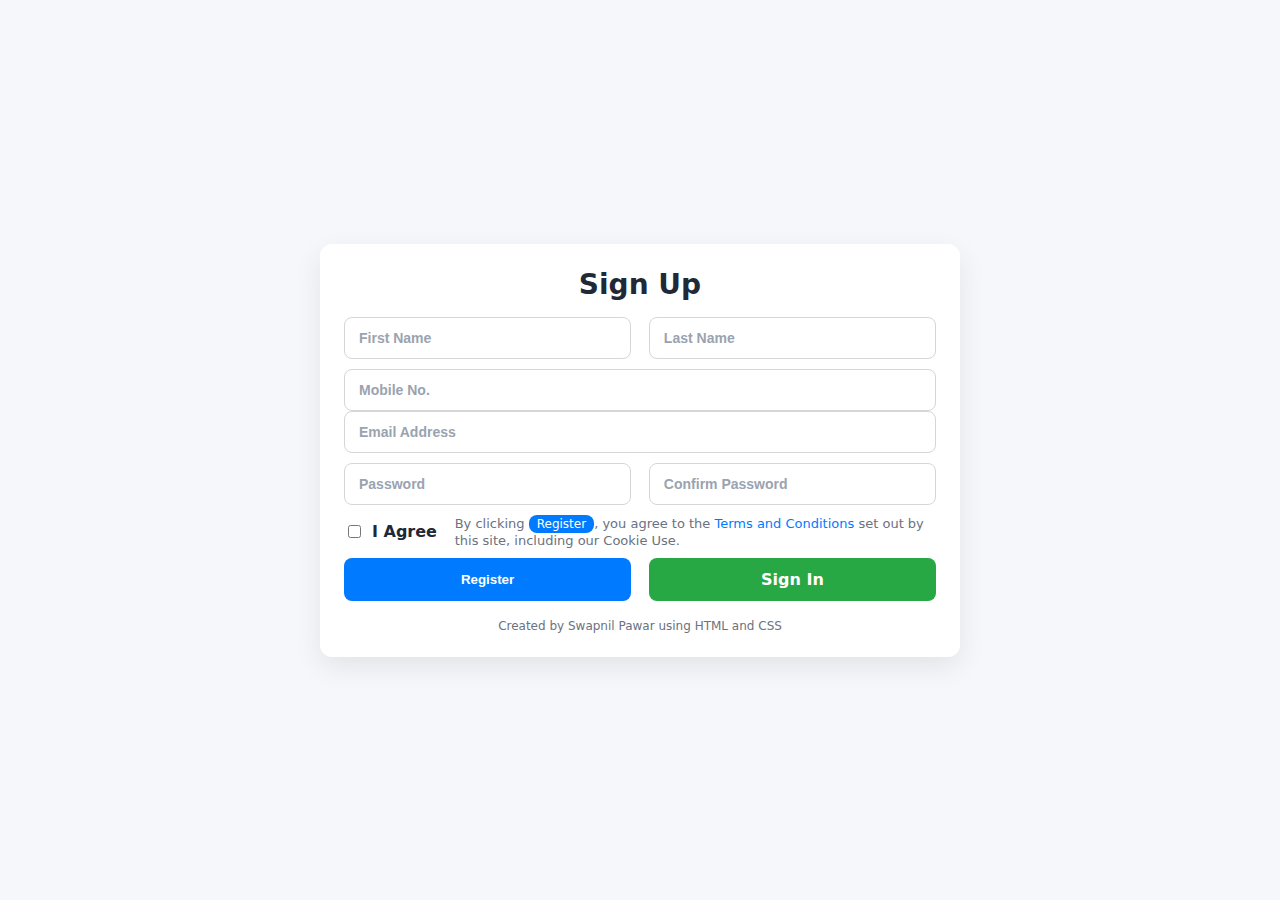
<file: HW1/index.html>
<!DOCTYPE html>
<html lang="en">
<head>
  <meta charset="UTF-8" />
  <meta name="viewport" content="width=device-width, initial-scale=1" />
  <title>Sign Up</title>
  <link rel="stylesheet" href="style.css" />
</head>
<body>
  <main class="card">
    <h1 class="title">Sign Up</h1>

    <form class="form" action="success.html" method="get">
      <div class="row">
        <input class="field" type="text" name="first_name" placeholder="First Name" required />
        <input class="field" type="text" name="last_name" placeholder="Last Name" required />
      </div>

      <input class="field" type="tel" name="mobile" placeholder="Mobile No." required />
      <input class="field" type="email" name="email" placeholder="Email Address" required />

      <div class="row">
        <input class="field" type="password" name="password" placeholder="Password" required />
        <input class="field" type="password" name="confirm_password" placeholder="Confirm Password" required />
      </div>

      <div class="row agree-line">
        <label class="agree">
          <input type="checkbox" name="agree" required />
          <strong>I Agree</strong>
        </label>
        <p class="terms">
          By clicking <span class="pill">Register</span>, you agree to the
          <a href="#" aria-label="Terms and Conditions">Terms and Conditions</a>
          set out by this site, including our Cookie Use.
        </p>
      </div>

      <div class="row">
        <button class="btn btn-primary" type="submit">Register</button>
        <a class="btn btn-success" href="signin.html">Sign In</a>
      </div>
    </form>

    <footer class="footer">Created by Swapnil Pawar using HTML and CSS</footer>
  </main>
</body>
</html>
</file>
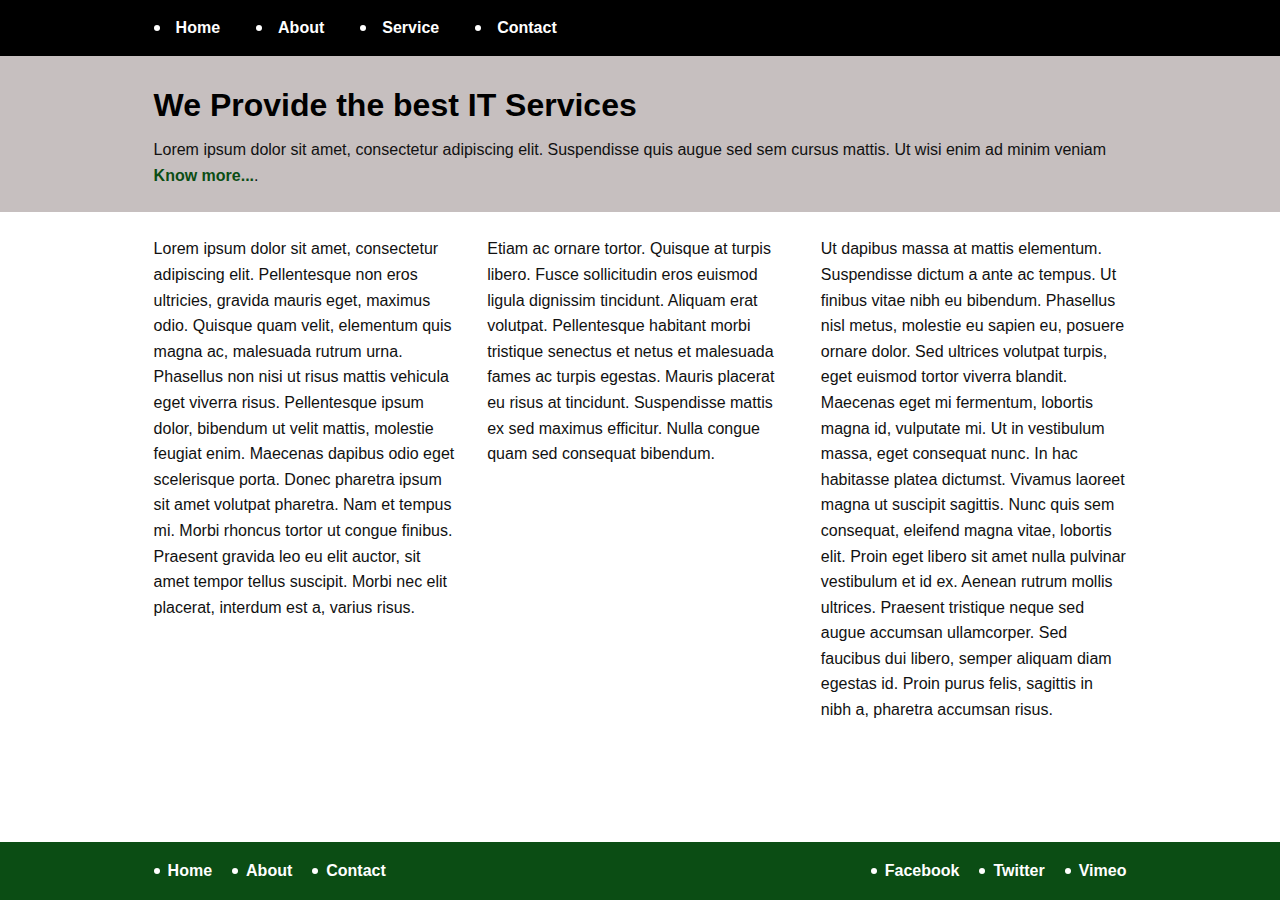
<file: HW2/index.html>
<!DOCTYPE html>
<html lang="en">
<head>
  <meta charset="UTF-8" />
  <meta name="viewport" content="width=device-width, initial-scale=1" />
  <title>CSS Assignment</title>
  <link rel="stylesheet" href="style.css" />
</head>
<body>
  <nav class="site-nav">
    <ul class="nav">
      <li><a href="#">Home</a></li>
      <li><a href="#">About</a></li>
      <li><a href="#">Service</a></li>
      <li><a href="#">Contact</a></li>
    </ul>
  </nav>

  <main class="content" role="main">
    <section class="hero">
      <h1>We Provide the best IT Services</h1>
      <p>
        Lorem ipsum dolor sit amet, consectetur adipiscing elit. Suspendisse quis augue sed sem cursus mattis.
        Ut wisi enim ad minim veniam <a href="#">Know more...</a>.
      </p>
    </section>

    <section class="columns">
      <div class="col">
        <p>
          Lorem ipsum dolor sit amet, consectetur adipiscing elit. Pellentesque non eros ultricies, gravida mauris eget, maximus odio.
          Quisque quam velit, elementum quis magna ac, malesuada rutrum urna. Phasellus non nisi ut risus mattis vehicula eget viverra risus.
          Pellentesque ipsum dolor, bibendum ut velit mattis, molestie feugiat enim. Maecenas dapibus odio eget scelerisque porta. Donec pharetra
          ipsum sit amet volutpat pharetra. Nam et tempus mi. Morbi rhoncus tortor ut congue finibus. Praesent gravida leo eu elit auctor, sit amet
          tempor tellus suscipit. Morbi nec elit placerat, interdum est a, varius risus.
        </p>
      </div>
      <div class="col">
        <p>
          Etiam ac ornare tortor. Quisque at turpis libero. Fusce sollicitudin eros euismod ligula dignissim tincidunt. Aliquam erat volutpat.
          Pellentesque habitant morbi tristique senectus et netus et malesuada fames ac turpis egestas. Mauris placerat eu risus at tincidunt.
          Suspendisse mattis ex sed maximus efficitur. Nulla congue quam sed consequat bibendum.
        </p>
      </div>
      <div class="col">
        <p>
          Ut dapibus massa at mattis elementum. Suspendisse dictum a ante ac tempus. Ut finibus vitae nibh eu bibendum. Phasellus nisl metus,
          molestie eu sapien eu, posuere ornare dolor. Sed ultrices volutpat turpis, eget euismod tortor viverra blandit. Maecenas eget mi fermentum,
          lobortis magna id, vulputate mi. Ut in vestibulum massa, eget consequat nunc. In hac habitasse platea dictumst. Vivamus laoreet magna ut
          suscipit sagittis. Nunc quis sem consequat, eleifend magna vitae, lobortis elit. Proin eget libero sit amet nulla pulvinar vestibulum et id ex.
          Aenean rutrum mollis ultrices. Praesent tristique neque sed augue accumsan ullamcorper. Sed faucibus dui libero, semper aliquam diam egestas id.
          Proin purus felis, sagittis in nibh a, pharetra accumsan risus.
        </p>
      </div>
    </section>
  </main>

  <footer class="site-footer">
    <div class="footer-wrap">
      <ul class="footer-links">
        <li><a href="#">Home</a></li>
        <li><a href="#">About</a></li>
        <li><a href="#">Contact</a></li>
      </ul>

      <ul class="footer-social">
        <li><a href="#">Facebook</a></li>
        <li><a href="#">Twitter</a></li>
        <li><a href="#">Vimeo</a></li>
      </ul>
    </div>
  </footer>
</body>
</html>
</file>
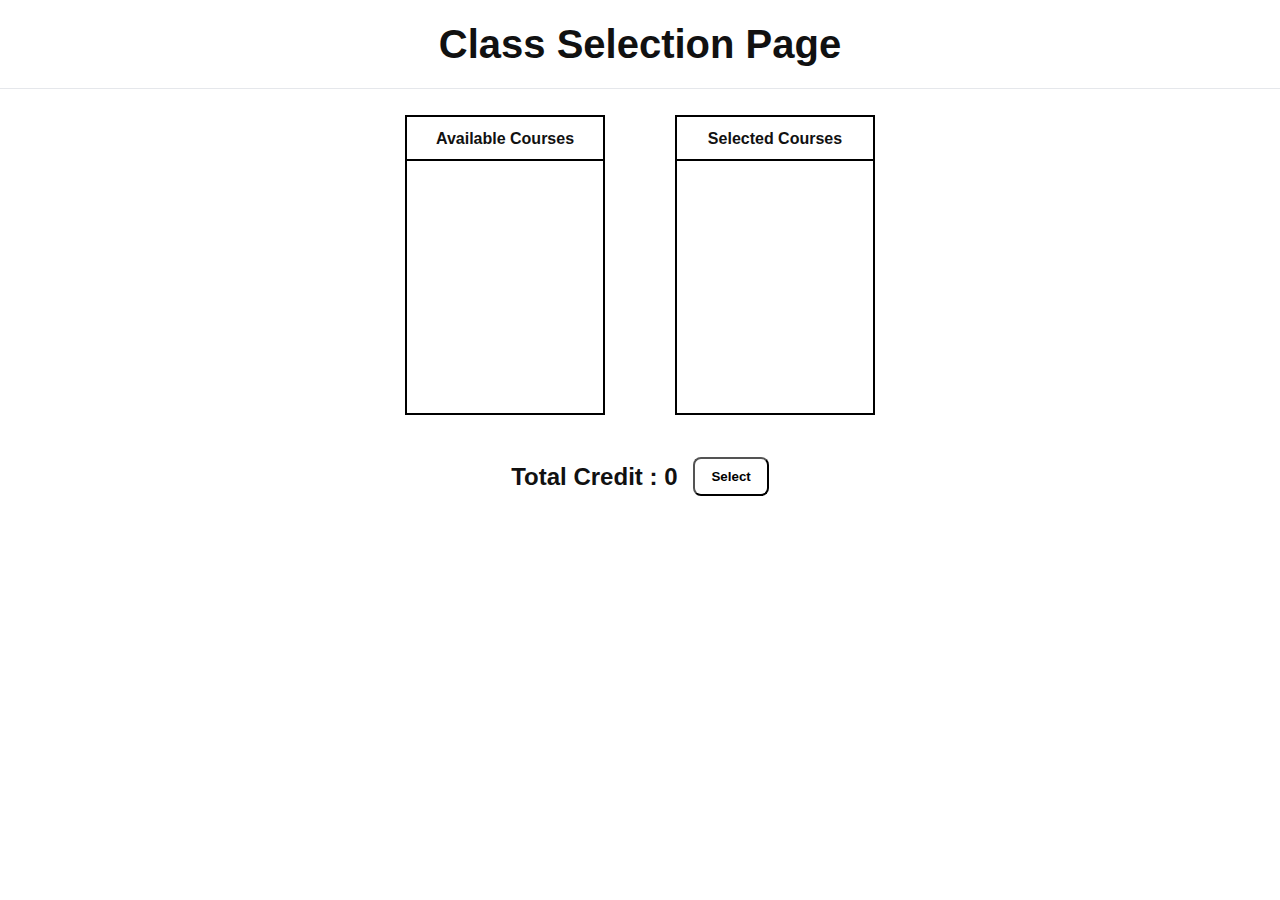
<file: Project/index.html>
<!DOCTYPE html>
<html lang="en">
<head>
    <meta charset="UTF-8" />
    <meta name="viewport" content="width=device-width,initial-scale=1" />
    <title>Class Selection Page</title>
    <link rel="stylesheet" href="./styles.css" />
</head>
<body>
    <header class="page-header">
        <h1>Class Selection Page</h1>
    </header>

    <main id="app" class="page">
        <section class="bucket">
            <div class="bucket__title">Available Courses</div>
            <div id="available" class="bucket__list" aria-live="polite"></div>
        </section>

        <section class="bucket">
            <div class="bucket__title">Selected Courses</div>
            <div id="chosen" class="bucket__list" aria-live="polite"></div>
        </section>
    </main>

    <section class="bar">
        <div class="counter">Total Credit : <span id="creditTotal">0</span></div>
        <button id="btnSelect" class="btn">Select</button>
    </section>

    <script src="./app.js" defer></script>
</body>
</html>
</file>
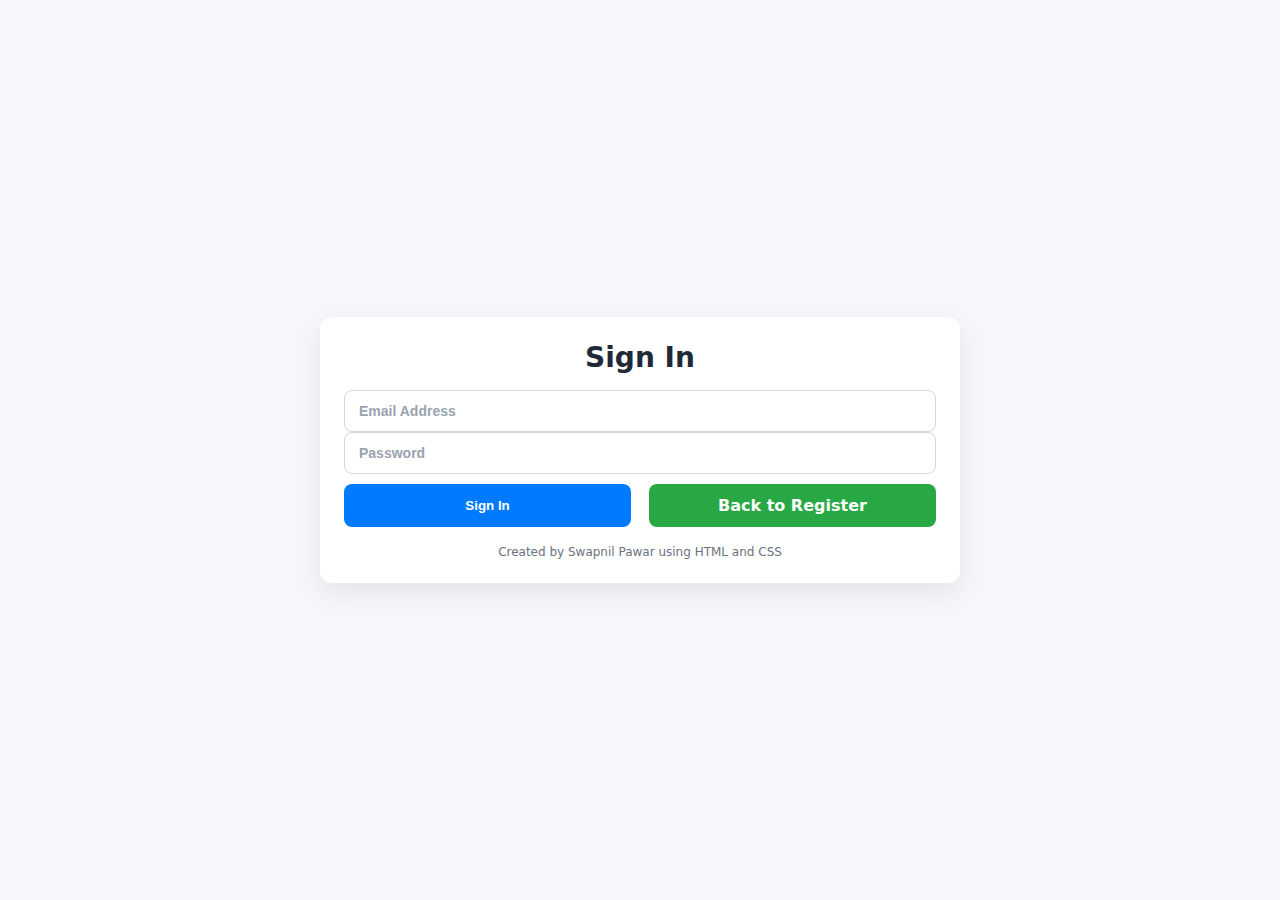
<file: HW1/signin.html>
<!DOCTYPE html>
<html lang="en">
<head>
  <meta charset="UTF-8" />
  <meta name="viewport" content="width=device-width, initial-scale=1" />
  <title>Sign In</title>
  <link rel="stylesheet" href="style.css" />
</head>
<body>
  <main class="card">
    <h1 class="title">Sign In</h1>

    <form class="form" action="signin_success.html" method="get">
      <input class="field" type="email" name="email" placeholder="Email Address" required />
      <input class="field" type="password" name="password" placeholder="Password" required />

      <div class="row">
        <button class="btn btn-primary" type="submit">Sign In</button>
        <a class="btn btn-success" href="index.html">Back to Register</a>
      </div>
    </form>

    <footer class="footer">Created by Swapnil Pawar using HTML and CSS</footer>
  </main>
</body>
</html>
</file>
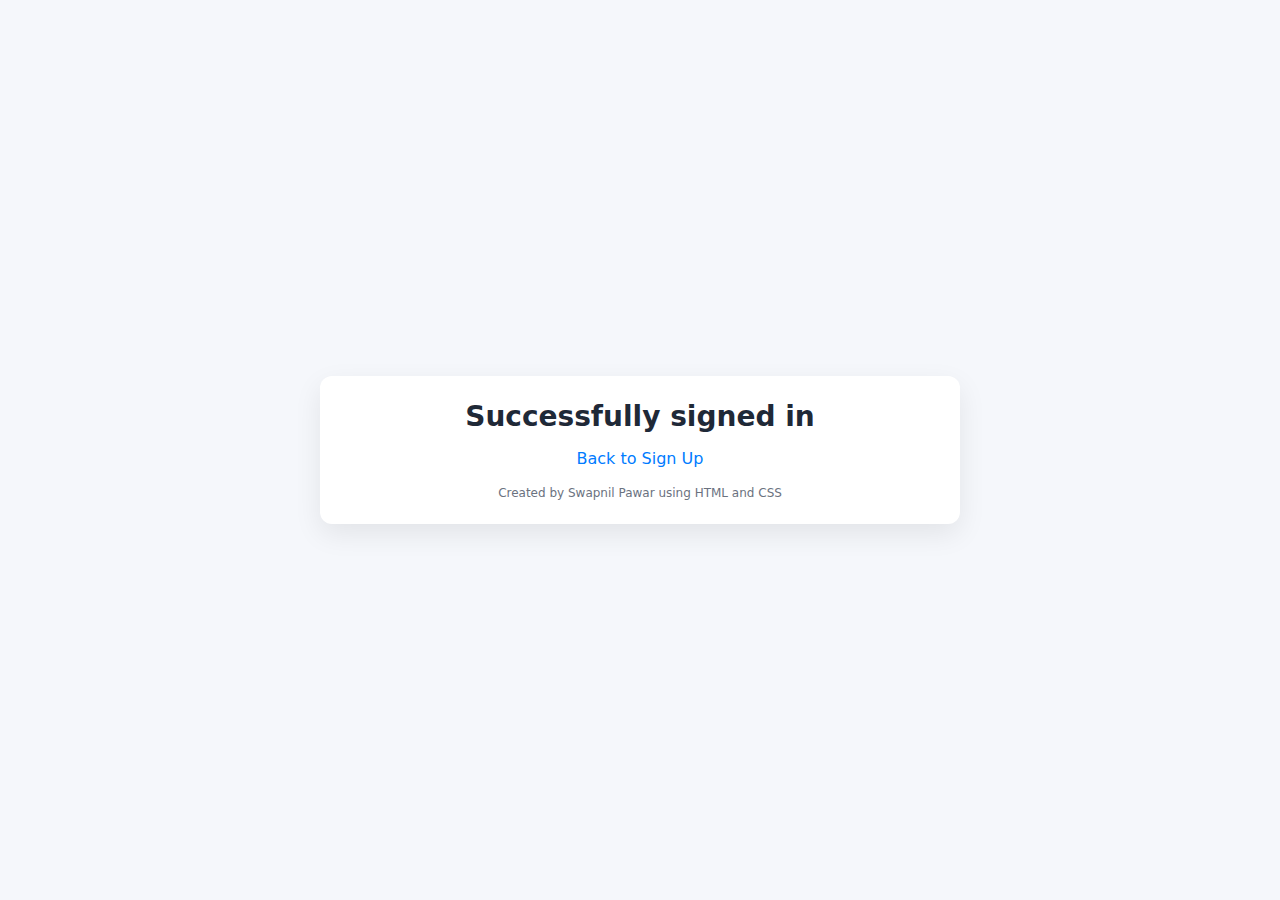
<file: HW1/signin_success.html>
<!DOCTYPE html>
<html lang="en">
<head>
  <meta charset="UTF-8" />
  <meta name="viewport" content="width=device-width, initial-scale=1" />
  <title>Signed In</title>
  <link rel="stylesheet" href="style.css" />
</head>
<body>
  <main class="card center-msg">
    <h1 class="title">Successfully signed in</h1>
    <p class="hint"><a href="index.html">Back to Sign Up</a></p>
    <footer class="footer">Created by Swapnil Pawar using HTML and CSS</footer>
  </main>
</body>
</html>
</file>
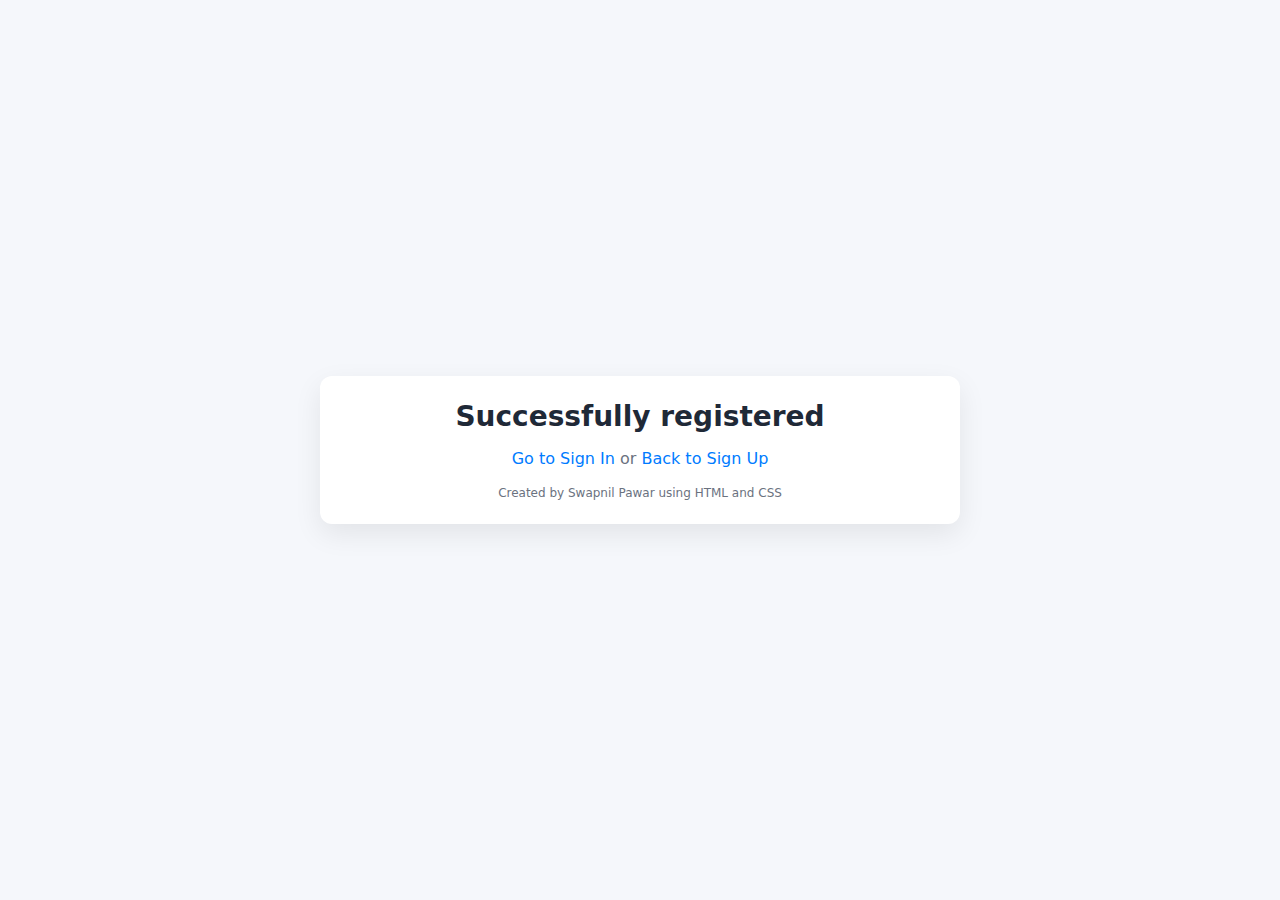
<file: HW1/success.html>
<!DOCTYPE html>
<html lang="en">
<head>
  <meta charset="UTF-8" />
  <meta name="viewport" content="width=device-width, initial-scale=1" />
  <title>Registered</title>
  <link rel="stylesheet" href="style.css" />
</head>
<body>
  <main class="card center-msg">
    <h1 class="title">Successfully registered</h1>
    <p class="hint"><a href="signin.html">Go to Sign In</a> or <a href="index.html">Back to Sign Up</a></p>
    <footer class="footer">Created by Swapnil Pawar using HTML and CSS</footer>
  </main>
</body>
</html>
</file>
<file: HW1/style.css>
:root {
  --blue: #007bff;
  --blue-dark: #0069d9;
  --green: #28a745;
  --green-dark: #218838;
  --border: #d6d6d6;
  --text: #1f2937;
  --muted: #6b7280;
  --shadow: 0 10px 28px rgba(0,0,0,.08);
  --radius: 12px;
}

* { box-sizing: border-box; }
html, body { height: 100%; }
body {
  margin: 0;
  font-family: system-ui, -apple-system, Segoe UI, Roboto, Arial, sans-serif;
  background: #f5f7fb;
  display: grid;
  place-items: center;
  padding: 24px;
  color: var(--text);
}

.card {
  width: 100%;
  max-width: 640px;
  background: #fff;
  padding: 24px;
  border-radius: var(--radius);
  box-shadow: var(--shadow);
}

.title {
  margin: 0 0 16px;
  text-align: center;
  font-size: 28px;
  font-weight: 700;
}

.form { width: 100%; }

.row {
  display: flex;
  gap: 3%;
  margin: 10px 0;
}

.field {
  width: 100%;
  padding: 12px 14px;
  border: 1px solid var(--border);
  border-radius: 8px;
  outline: none;
  font-size: 14px;
}

.field::placeholder { color: #9aa3af; font-weight: 600; }
.field:focus {
  border-color: var(--blue);
  box-shadow: 0 0 0 3px rgba(0,123,255,.15);
}

.row .field { width: 48.5%; }

.agree-line {
  align-items: center;
}

.agree {
  display: inline-flex;
  align-items: center;
  gap: 8px;
  white-space: nowrap;
}

.terms {
  margin: 0;
  font-size: 13px;
  color: var(--muted);
}

.terms a {
  color: var(--blue);
  text-decoration: none;
}
.terms a:hover { text-decoration: underline; }

.pill {
  display: inline-block;
  padding: 2px 8px;
  background: var(--blue);
  color: #fff;
  border-radius: 8px;
  font-size: 12px;
}

.btn {
  appearance: none;
  -webkit-appearance: none;
  border: none;
  border-radius: 8px;
  padding: 12px 16px;
  font-weight: 700;
  text-align: center;
  text-decoration: none;
  cursor: pointer;
  width: 48.5%;
}

.btn-primary { background: var(--blue); color: #fff; }
.btn-primary:hover { background: var(--blue-dark); }

.btn-success { background: var(--green); color: #fff; }
.btn-success:hover { background: var(--green-dark); }

.footer {
  margin-top: 18px;
  text-align: center;
  font-size: 12px;
  color: var(--muted);
}

.center-msg { text-align: center; }
.hint { color: var(--muted); }
.hint a { color: var(--blue); text-decoration: none; }
.hint a:hover { text-decoration: underline; }

@media (max-width: 520px) {
  .row { flex-direction: column; gap: 10px; }
  .row .field, .btn { width: 100%; }
}
</file>
<file: HW2/style.css>
:root{
  --green:#0b4d14;
  --black:#000;
  --gray:#c6bfbf;
  --nav-height:56px;
}

*{box-sizing:border-box}
html,body{height:100%}
body{
  margin:0;
  font-family:Arial, Helvetica, sans-serif;
  color:#111;
  background:#fff;
  line-height:1.6
}

.site-nav{
  position:fixed;
  top:0;left:0;right:0;
  height:var(--nav-height);
  background:var(--black);
  display:flex;
  align-items:center;
  z-index:1000
}
.nav{
  list-style:none;
  display:flex;
  gap:28px;
  margin:16px 0;
  padding:0 12%;
}
.nav li{
  position:relative;
  padding-left:14px;
  line-height:1.6
}
.nav li::before{
  content:"";
  position:absolute;
  left:0;top:50%;
  width:6px;height:6px;
  background:#fff;
  border-radius:50%;
  transform:translateY(-50%)
}
.nav a{
  color:#fff;
  text-decoration:none;
  font-weight:600;
  padding:6px 8px;
  display:inline-block
}
.nav a:hover{text-decoration:underline}

.content{padding:0 0 110px}

.hero{
  background:var(--gray);
  padding:calc(24px + var(--nav-height)) 12% 24px;
  margin:0
}
.hero h1{margin:0 0 6px 0;color:#000}
.hero p{margin:0}
.hero a{color:var(--green);text-decoration:none;font-weight:600}
.hero a:hover{text-decoration:underline}

.columns{
  display:flex;
  gap:28px;
  padding:0 12%;
  margin-top:24px
}
.col{flex:1 1 0}
p{margin:0 0 16px 0}

.content ul{margin:16px 0;padding-left:20px}
.content li{line-height:1.6;margin:0 0 8px 0}

.site-footer{
  position:fixed;
  bottom:0;left:0;right:0;
  background:var(--green);
  color:#fff;
  z-index:1000
}
.footer-wrap{
  display:flex;
  justify-content:space-between;
  align-items:center;
  gap:24px;
  padding:0 12%
}
.site-footer ul{
  list-style:none;
  display:flex;
  gap:20px;
  margin:16px 0;
  padding:0
}
.site-footer li{
  position:relative;
  padding-left:14px;
  line-height:1.6
}
.site-footer li::before{
  content:"";
  position:absolute;
  left:0;top:50%;
  width:6px;height:6px;
  background:#fff;
  border-radius:50%;
  transform:translateY(-50%)
}
.site-footer a{color:#fff;text-decoration:none;font-weight:600}
.site-footer a:hover{text-decoration:underline}

@media (max-width:900px){
  .columns{flex-direction:column}
}
@media (max-width:720px){
  .nav{padding:0 6%}
  .hero{padding:calc(24px + var(--nav-height)) 6% 24px}
  .columns{padding:0 6%}
  .footer-wrap{padding:0 6%;flex-direction:column;align-items:flex-start}
  .site-footer ul{flex-direction:column;gap:8px}
}
</file>
<file: Project/styles.css>
:root{
    --border:#000;
    --even: rgb(221,239,221);
    --select: deepskyblue;
    --text:#111;
    --bg:hwb(0 100% 0%);
    --btn:rgba(255, 255, 255, 0.689);
    --btn-text:#000;
}

*{box-sizing:border-box}
html,body{height:100%}
body{
    margin:0;
    font-family:Arial, Helvetica, sans-serif;
    background:var(--bg);
    color:var(--text);
    line-height:1.5;
}

.page-header{
    border-bottom:1px solid #e5e7eb;
    padding:14px 16px;
}
.page-header h1{
    margin:0;
    font-size:40px;
    font-weight:800;
    text-align:center;
}

.page{
    max-width:980px;
    margin:26px auto;
    padding:0 24px;
    display:flex;
    gap:70px;
    justify-content:center;
    align-items:flex-start;
}

.bucket{
    width:200px;
    height:300px;
    border:2px solid var(--border);
    background:#fff;
    display:flex;
    flex-direction:column;
}

.bucket__title{
    text-align:center;
    font-weight:800;
    padding:10px 8px 8px;
    border-bottom:2px solid var(--border);
}

.bucket__list{
    overflow:auto;
    flex:1 1 auto;
}

.course{
    border-bottom:2px solid var(--border);
    text-align:center;
    padding:10px 6px;
    cursor:pointer;
}
.course:last-child{border-bottom:none}
.course:nth-child(even){background:var(--even)}
.course.is-selected{background:var(--select)!important;color:#063851}

.course .row{margin:0;font-size:18px;font-weight:700}
.course .meta{margin:2px 0 0 0;font-size:18px;font-weight:700}

.bar{
    display:flex;
    justify-content:center;
    align-items:center;
    gap:16px;
    padding:16px 0 28px;
}
.counter{font-size:24px;font-weight:700}

.btn{
    appearance:none;
    border:1;
    background: var(--btn);
    color: var(--btn-text);
    font-weight:700;
    padding:10px 16px;
    border-radius:8px;
    cursor:pointer;
}
.btn:disabled{
    opacity:.6;
    cursor:not-allowed;
}
</file>
